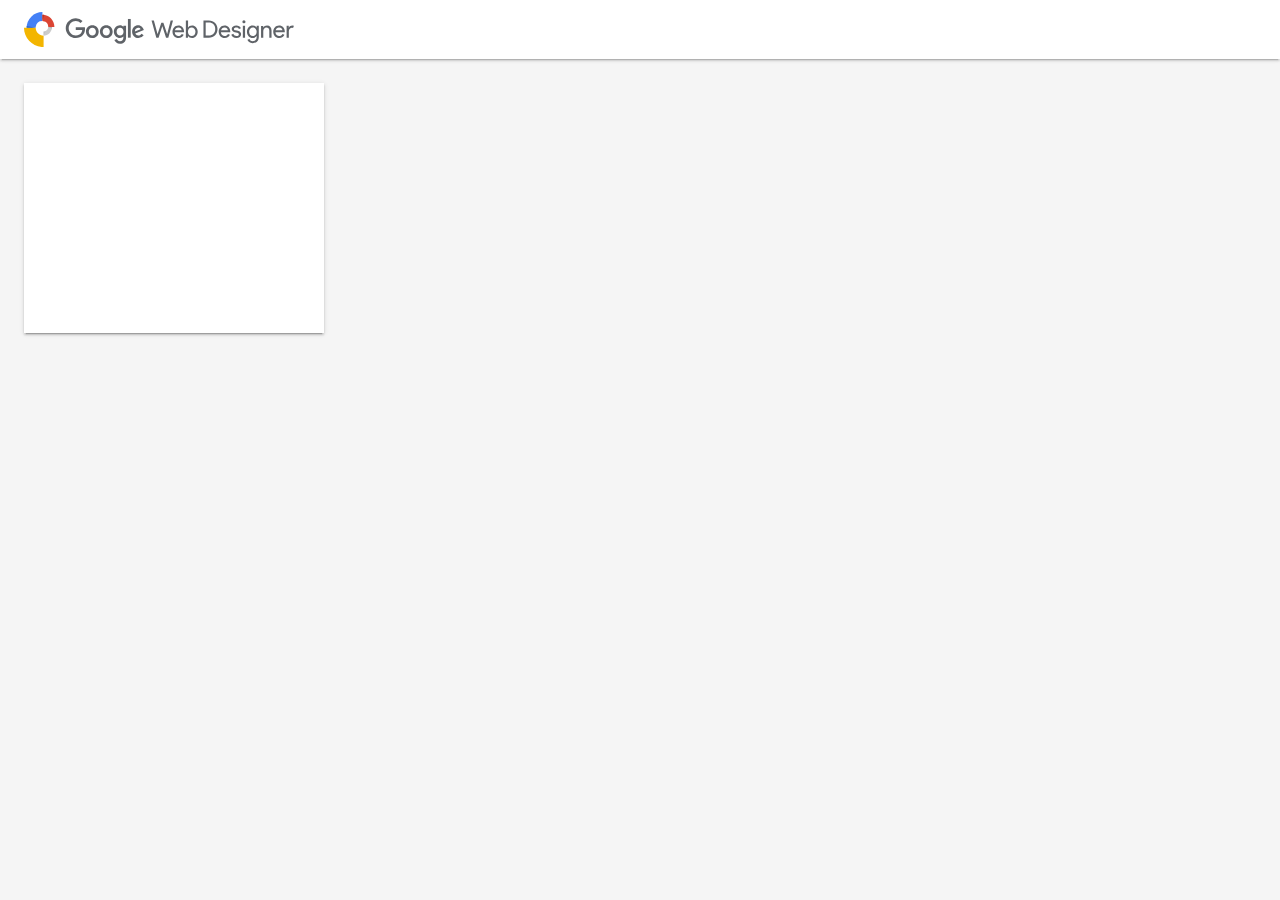
<file: ЛВ/One/gwd_preview_One/preview.html>
<html><head>
    <!--
    Load various Web Components polyfills required by IE and Edge. While the polyfills are
    not needed for other browsers, they're loaded irrespective of browser features because we rely
    on the polyfill's `WebComponentsReady` event as a signal that the app is ready to be initialized
    (see init.js).
    -->
    <!-- Polyfill Web Components. -->
    <script src="webcomponentsjs/webcomponents-lite.js"></script>

    <!-- Polyfill Web Animations. This file is necessary for some paper elements. -->
    <script src="webcomponentsjs/web-animations-next-lite.min.js"></script>

    <link rel="stylesheet" href="https://fonts.googleapis.com/icon?family=Roboto:regular">

    <script src="preview_polymer.js"></script>

    <style>
      body {
        margin: 0;
      }

      tf-creative-preview {
        width: 100%;
        height: 100%;
      }
    </style>
  <script>window.gwdPreview = {"config":{"uuid":1590603999285,"previewPath":"index.html","modes":["single"],"sizes":["300x250"],"breakpoints":null,"feeds":{},"feedNames":[],"defaults":{"mode":"single","modeSettings":{"single":{"size":"300x250","feed":null}}}},"strings":{"MSG_ALL_FEEDS_MODE":"\u0412\u0441\u0435 \u043e\u0431\u0440\u0430\u0437\u0446\u044b \u0434\u0430\u043d\u043d\u044b\u0445","MSG_ALL_SIZES_MODE":"\u0412\u0441\u0435 \u0440\u0430\u0437\u043c\u0435\u0440\u044b","MSG_CUSTOM":"\u0421\u043f\u0435\u0446\u0438\u0430\u043b\u044c\u043d\u044b\u0439","MSG_CUSTOM_SIZE":"\u0414\u0440\u0443\u0433\u043e\u0439 \u0440\u0430\u0437\u043c\u0435\u0440","MSG_DESKTOP_MODE":"\u041a\u043e\u043c\u043f\u044c\u044e\u0442\u0435\u0440\u044b","MSG_DEVICE":"\u0423\u0441\u0442\u0440\u043e\u0439\u0441\u0442\u0432\u043e","MSG_MOBILE_MODE":"\u041c\u043e\u0431\u0438\u043b\u044c\u043d\u044b\u0435 \u0443\u0441\u0442\u0440\u043e\u0439\u0441\u0442\u0432\u0430","MSG_NO_SAMPLE_DATA":"\u041d\u0435\u0442 \u043e\u0431\u0440\u0430\u0437\u0446\u043e\u0432 \u0434\u0430\u043d\u043d\u044b\u0445","MSG_NO_SAMPLE_DATA_TO_PREVIEW":"\u0412\u044b\u0431\u0435\u0440\u0438\u0442\u0435 \u043e\u0431\u0440\u0430\u0437\u0446\u044b \u0434\u0430\u043d\u043d\u044b\u0445 \u0434\u043b\u044f \u043f\u0440\u0435\u0434\u0432\u0430\u0440\u0438\u0442\u0435\u043b\u044c\u043d\u043e\u0433\u043e \u043f\u0440\u043e\u0441\u043c\u043e\u0442\u0440\u0430.","MSG_NO_SIZES_TO_PREVIEW":"\u0412\u044b\u0431\u0435\u0440\u0438\u0442\u0435 \u0440\u0430\u0437\u043c\u0435\u0440\u044b \u0434\u043b\u044f \u043f\u0440\u0435\u0434\u0432\u0430\u0440\u0438\u0442\u0435\u043b\u044c\u043d\u043e\u0433\u043e \u043f\u0440\u043e\u0441\u043c\u043e\u0442\u0440\u0430.","MSG_NONE_SELECTED":"\u041d\u0438\u0447\u0435\u0433\u043e \u043d\u0435 \u0432\u044b\u0431\u0440\u0430\u043d\u043e","MSG_PARALLAX_MODE":"\u041f\u0430\u0440\u0430\u043b\u043b\u0430\u043a\u0441","MSG_PREVIEW_MODE":"\u0420\u0435\u0436\u0438\u043c \u043f\u0440\u0435\u0434\u0432\u0430\u0440\u0438\u0442\u0435\u043b\u044c\u043d\u043e\u0433\u043e \u043f\u0440\u043e\u0441\u043c\u043e\u0442\u0440\u0430","MSG_RELOAD":"\u041f\u0435\u0440\u0435\u0437\u0430\u043f\u0443\u0441\u0442\u0438\u0442\u044c","MSG_RELOAD_ALL":"\u041f\u0435\u0440\u0435\u0437\u0430\u043f\u0443\u0441\u0442\u0438\u0442\u044c \u0432\u0441\u0435","MSG_ROTATE_DEVICE":"\u041f\u043e\u0432\u0435\u0440\u043d\u0443\u0442\u044c \u0443\u0441\u0442\u0440\u043e\u0439\u0441\u0442\u0432\u043e","MSG_SAMPLE_FEED":"\u041e\u0431\u0440\u0430\u0437\u0435\u0446 \u0434\u0430\u043d\u043d\u044b\u0445","MSG_SAMPLE_FEEDS":"\u041e\u0431\u0440\u0430\u0437\u0446\u044b \u0434\u0430\u043d\u043d\u044b\u0445","MSG_SELECT_ALL":"\u0412\u044b\u0431\u0440\u0430\u0442\u044c \u0432\u0441\u0435","MSG_SELECT_NONE":"\u041e\u0442\u043c\u0435\u043d\u0438\u0442\u044c \u0432\u044b\u0431\u043e\u0440","MSG_SELECTED":"\u0412\u044b\u0431\u0440\u0430\u043d\u043e: {num}","MSG_SHOW_SIZE":"\u041f\u043e\u043a\u0430\u0437\u0430\u0442\u044c \u0440\u0430\u0437\u043c\u0435\u0440","MSG_SHOW_SIZES":"\u041f\u043e\u043a\u0430\u0437\u0430\u0442\u044c \u0440\u0430\u0437\u043c\u0435\u0440\u044b","MSG_SINGLE_MODE":"\u041e\u0434\u0438\u043d \u0440\u0430\u0437\u043c\u0435\u0440","MSG_VIEWPORT_SIZE":"\u041e\u043a\u043d\u043e \u043f\u0440\u043e\u0441\u043c\u043e\u0442\u0440\u0430"}};</script></head>

  <body>
    <tf-creative-preview id="preview-app"></tf-creative-preview>
  

</body></html>
</file>
